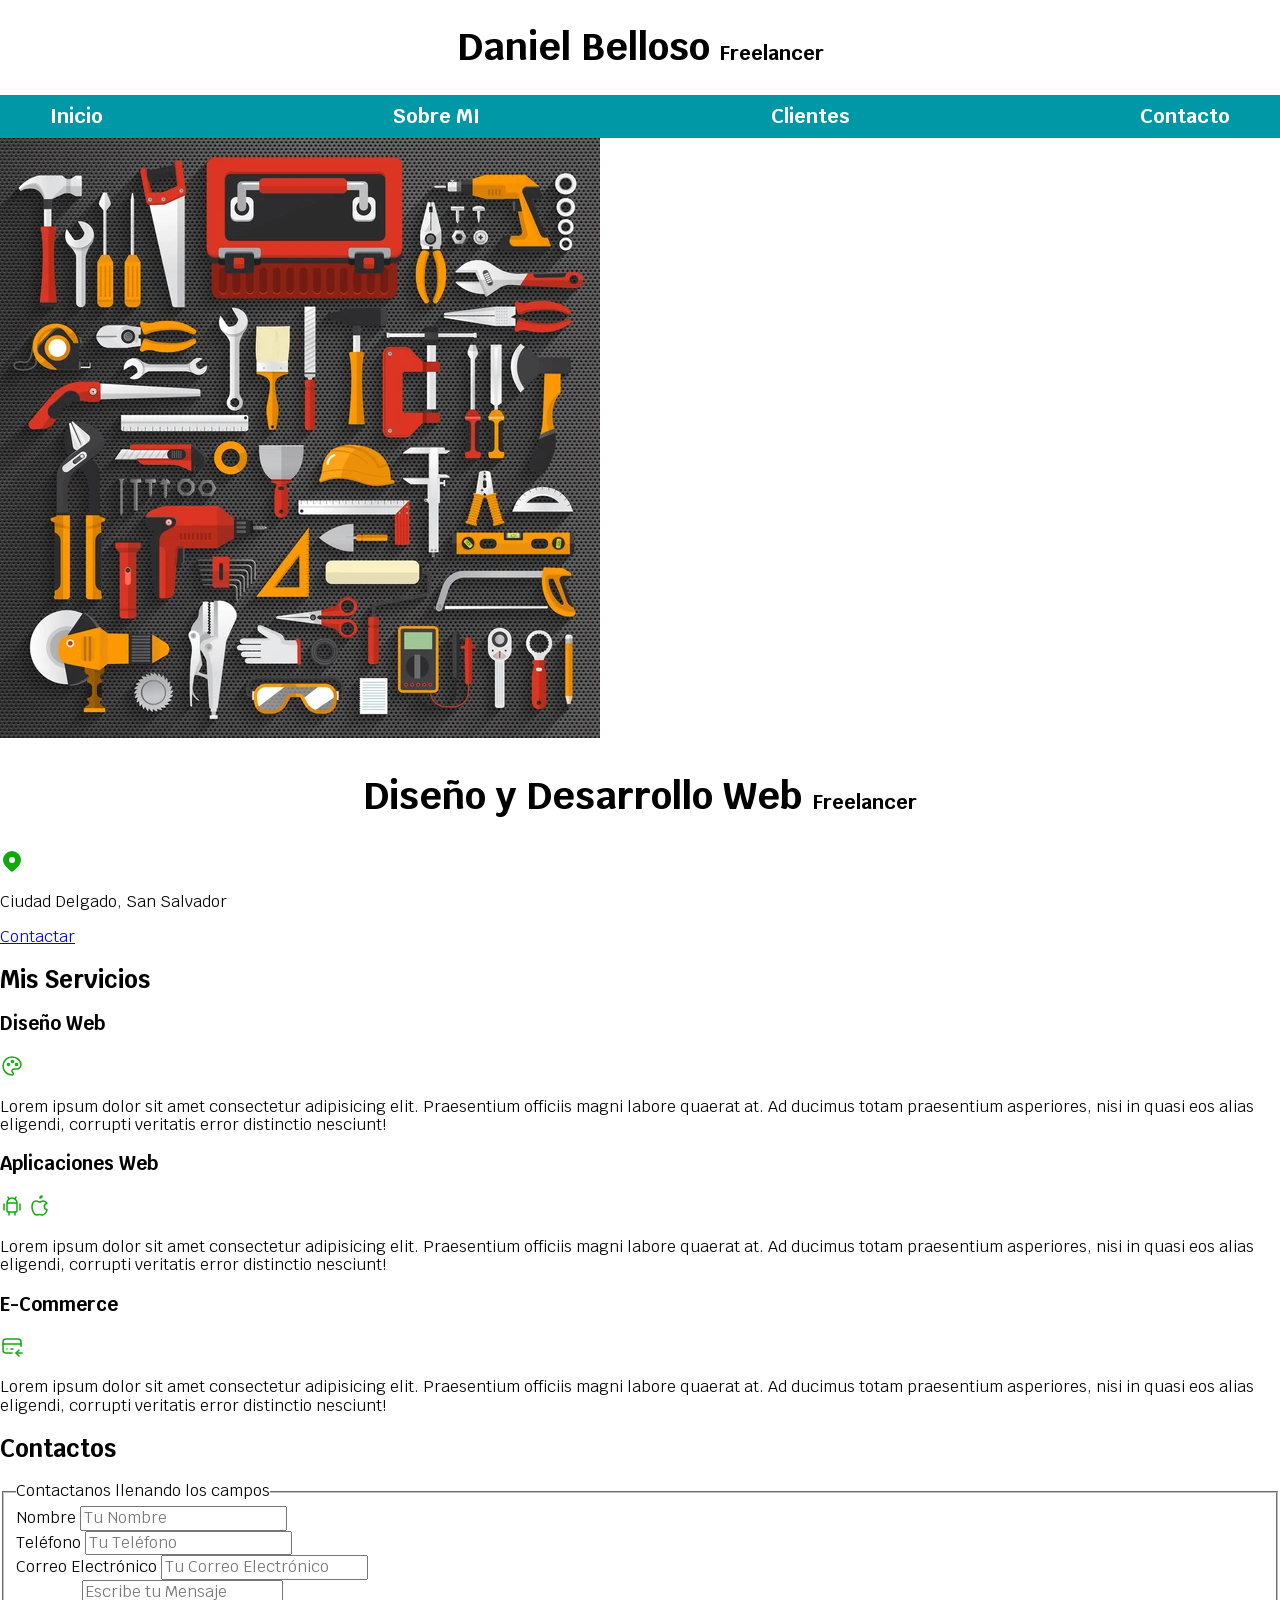
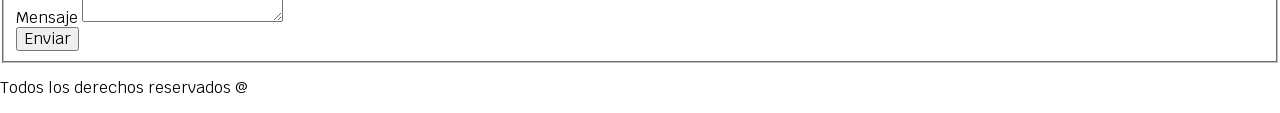
<file: index.html>
<!DOCTYPE html>
<html lang="es">
<head>
    <meta charset="UTF-8">
    <meta name="viewport" content="width=device-width, initial-scale=1.0">
    <title>Diseñador Freelancer</title>

    <!-- LIBRERIA NORMALIZE -->
    <link rel="preload" href="css/normalize.css" as="style">
    <link rel="stylesheet" href="css/normalize.css">

    <!-- FUENTES DE GOOGLE FONTS -->
    <link rel="preconnect" href="https://fonts.googleapis.com">
    <link rel="preconnect" href="https://fonts.gstatic.com" crossorigin>
    <link href="https://fonts.googleapis.com/css2?family=Krub:wght@400;600&display=swap" rel="stylesheet">

    <link rel="preload" href="css/style.css" as="style">
    <link href="css/style.css" rel="stylesheet">

</head>
<body>
    <header>
        <h1 class="titulo">Daniel Belloso <span>Freelancer</span></h1>
    </header>

    
    <div class="nav-bg">
        <nav class="navegacion-principal contenedor">
            <a href="#">Inicio</a>
            <a href="#">Sobre MI</a>
            <!--a href="nosotros.html">Nosotros</a> -->
            <a href="#">Clientes</a>
            <a href="#">Contacto</a>
        </nav>
    </div>
   
    
    <img src="img/fondo.jpg" alt="Imagen de Portada">

    <section>
        <h2 class="titulo">Diseño y Desarrollo Web <span>Freelancer</span></h2>
        <p><svg xmlns="http://www.w3.org/2000/svg" width="24" height="24" 
            viewBox="0 0 24 24" fill="#10aa0e" class="icon icon-tabler 
            icons-tabler-filled icon-tabler-map-pin"><path stroke="none" 
            d="M0 0h24v24H0z" fill="none"/><path d="M18.364 4.636a9 9 0 0 1 
            .203 12.519l-.203 .21l-4.243 4.242a3 3 0 0 1 -4.097 .135l-.144 
            -.135l-4.244 -4.243a9 9 0 0 1 12.728 -12.728zm-6.364 3.364a3 3 0 1 0 0 
            6a3 3 0 0 0 0 -6" /></svg></p>
        <p>Ciudad Delgado, San Salvador</p>

        <a href="#">Contactar</a>
    </section>

    <main>
       <h2>Mis Servicios</h2>

        <section>
            <h3>Diseño Web</h3>

            <svg xmlns="http://www.w3.org/2000/svg" width="24" height="24" 
            viewBox="0 0 24 24" fill="none" stroke="#10aa0e" stroke-width="1.5" 
            stroke-linecap="round" stroke-linejoin="round" class="icon icon-tabler 
            icons-tabler-outline icon-tabler-palette"><path stroke="none" d="M0 
            0h24v24H0z" fill="none"/><path d="M12 21a9 9 0 0 1 0 -18c4.97 0 9 
            3.582 9 8c0 1.06 -.474 2.078 -1.318 2.828c-.844 .75 -1.989 1.172 
            -3.182 1.172h-2.5a2 2 0 0 0 -1 3.75a1.3 1.3 0 0 1 -1 2.25" /><path 
            d="M7.5 10.5a1 1 0 1 0 2 0a1 1 0 1 0 -2 0" /><path d="M11.5 
            7.5a1 1 0 1 0 2 0a1 1 0 1 0 -2 0" /><path d="M15.5 10.5a1 1 0 1 0 2
            0a1 1 0 1 0 -2 0" /></svg>

            <p>Lorem ipsum dolor sit amet consectetur adipisicing elit. 
            Praesentium officiis magni labore quaerat at. Ad ducimus 
            totam praesentium asperiores, nisi in quasi eos alias 
            eligendi, corrupti veritatis error distinctio nesciunt!</p>
        </section>
        
        <section>
            <h3>Aplicaciones Web</h3>

            <svg xmlns="http://www.w3.org/2000/svg" width="24" height="24" viewBox="0 0 24 24" 
            fill="none" stroke="#10aa0e" stroke-width="1.5" stroke-linecap="round" stroke-linejoin="round" 
            class="icon icon-tabler icons-tabler-outline icon-tabler-brand-android"><path stroke="none" 
            d="M0 0h24v24H0z" fill="none"/><path d="M4 10l0 6" /><path d="M20 10l0 6" /><path d="M7 9h10v8a1 
            1 0 0 1 -1 1h-8a1 1 0 0 1 -1 -1v-8a5 5 0 0 1 10 0" /><path d="M8 3l1 2" /><path d="M16 3l-1 2" />
            <path d="M9 18l0 3" /><path d="M15 18l0 3" /></svg>

            <svg xmlns="http://www.w3.org/2000/svg" width="24" height="24" viewBox="0 0 24 24" fill="none" 
            stroke="#10aa0e" stroke-width="1.5" stroke-linecap="round" stroke-linejoin="round" class="icon 
            icon-tabler icons-tabler-outline icon-tabler-brand-apple"><path stroke="none" d="M0 0h24v24H0z" 
            fill="none"/><path d="M8.286 7.008c-3.216 0 -4.286 3.23 -4.286 5.92c0 3.229 2.143 8.072 4.286 
            8.072c1.165 -.05 1.799 -.538 3.214 -.538c1.406 0 1.607 .538 3.214 .538s4.286 -3.229 4.286 -5.381c-.03 
            -.011 -2.649 -.434 -2.679 -3.23c-.02 -2.335 2.589 -3.179 2.679 -3.228c-1.096 -1.606 -3.162 -2.113 
            -3.75 -2.153c-1.535 -.12 -3.032 1.077 -3.75 1.077c-.729 0 -2.036 -1.077 -3.214 -1.077" /><path 
            d="M12 4a2 2 0 0 0 2 -2a2 2 0 0 0 -2 2" /></svg>

            <p>Lorem ipsum dolor sit amet consectetur adipisicing elit. 
            Praesentium officiis magni labore quaerat at. Ad ducimus 
            totam praesentium asperiores, nisi in quasi eos alias 
            eligendi, corrupti veritatis error distinctio nesciunt!</p>
        </section>
        
        <section>
            <h3>E-Commerce</h3>

            <svg xmlns="http://www.w3.org/2000/svg" width="24" height="24" viewBox="0 0 24 24" fill="none" stroke="#10aa0e" 
            stroke-width="1.5" stroke-linecap="round" stroke-linejoin="round" class="icon icon-tabler icons-tabler-outline 
            icon-tabler-credit-card-refund"><path stroke="none" d="M0 0h24v24H0z" fill="none"/><path d="M12 19h-6a3 3 0 0 1 
            -3 -3v-8a3 3 0 0 1 3 -3h12a3 3 0 0 1 3 3v4.5" /><path d="M3 10h18" /><path d="M7 15h.01" /><path d="M11 15h2" />
            <path d="M16 19h6" /><path d="M19 16l-3 3l3 3" /></svg>

            <p>Lorem ipsum dolor sit amet consectetur adipisicing elit. 
            Praesentium officiis magni labore quaerat at. Ad ducimus 
            totam praesentium asperiores, nisi in quasi eos alias 
            eligendi, corrupti veritatis error distinctio nesciunt!</p>
        </section>

       
    </main>

    <section>
        <h2>Contactos</h2>

        <form>
            <fieldset>
                <legend>Contactanos llenando los campos</legend>
                
                <div>
                    <label>Nombre</label>
                    <input type="text" placeholder="Tu Nombre">
                </div>

                <div>
                    <label>Teléfono</label>
                    <input type="tel" placeholder="Tu Teléfono">
                </div>

                <div>
                    <label>Correo Electrónico</label>
                    <input type="email" placeholder="Tu Correo Electrónico">
                </div>

                <div>
                    <label>Mensaje</label>
                    <textarea placeholder="Escribe tu Mensaje"></textarea>
                </div>
                
                <input type="submit" value="Enviar">

            </fieldset>
        </form>

    </section>
    
    <footer>
        <p>Todos los derechos reservados @</p>
    </footer>
    
</body>
</html>
</file>
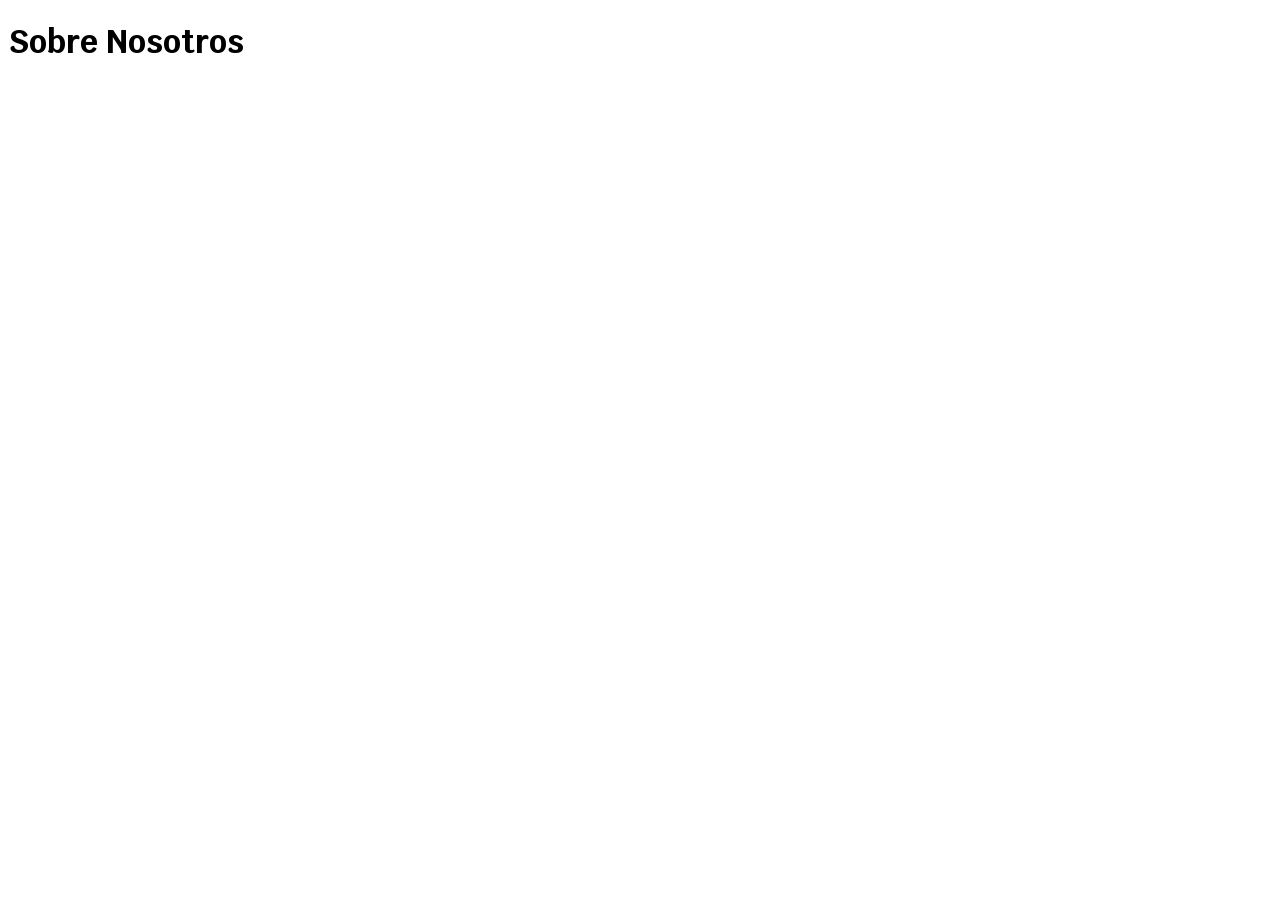
<file: nosotros.html>
<!DOCTYPE html>
<html lang="es">
<head>
    <meta charset="UTF-8">
    <meta name="viewport" content="width=device-width, initial-scale=1.0">
    <title>Nosotros</title>

    <!-- FUENTES DE GOOGLE FONTS -->
    <link rel="preconnect" href="https://fonts.googleapis.com">
    <link rel="preconnect" href="https://fonts.gstatic.com" crossorigin>
    <link href="https://fonts.googleapis.com/css2?family=Krub:wght@400;600&display=swap" rel="stylesheet">

    <link rel="preload" href="css/style.css" as="style">
    <link href="css/style.css" rel="stylesheet">
</head>
<body>
    <h1>Sobre Nosotros</h1>
</body>
</html>
</file>
<file: css/style.css>
:root{
    --blanco: #ffffff;
    --oscuro: #212121;
    --primario: #FFC107;
    --secundario: #0097A7;
    --gris: #757575;
}

html{
    font-size: 62.5%;
}

body{ 
    font-size: 16px;/* 1rem = 16px */
    font-family: "Krub", sans-serif;
}

.titulo{
    text-align: center;
    font-size: 3.8rem;
}

.titulo span{
    font-size: 2rem;
}

.contenedor{
    width: 120rem;
    margin: 0 auto;
}   

.nav-bg{
    background-color: var(--secundario);
}

.navegacion-principal{
    display: flex;
    justify-content: space-between;
}

.navegacion-principal a{
    color: var(--blanco);
    text-decoration: none;
    font-size: 2rem;
    font-weight: 700;
    padding: 1rem;
}

.navegacion-principal a:hover{
    background-color: var(--primario);
    color: var(--oscuro);
}

@media (min-width: 480px) {
    h1{

    }
}

@media (min-width: 768px) {
    h1{
        
    }
}
</file>
